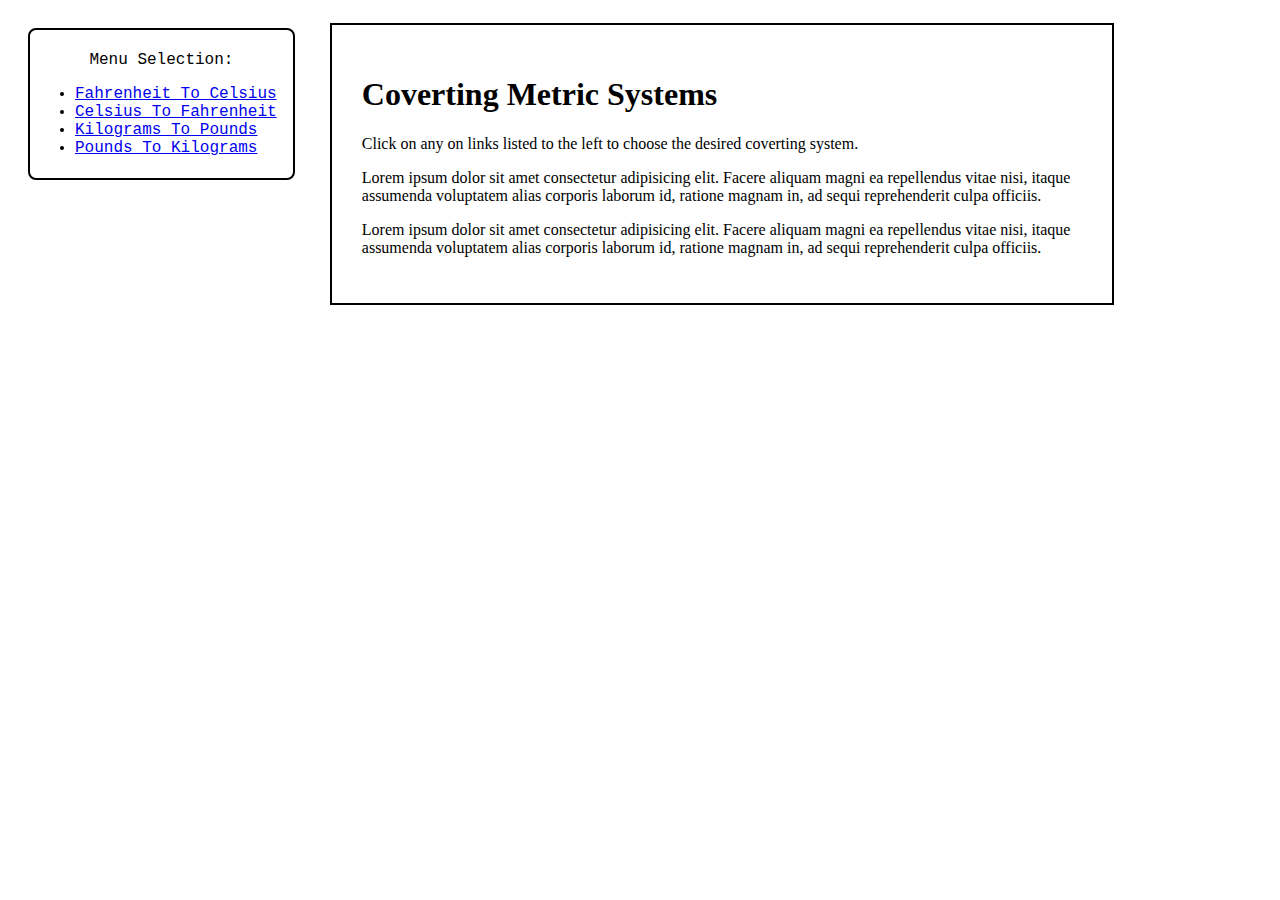
<file: index.html>
<!DOCTYPE html>
<html lang="en">
<head>
    <meta charset="UTF-8">
    <meta http-equiv="X-UA-Compatible" content="IE=edge">
    <meta name="viewport" content="width=device-width, initial-scale=1.0">
    <title>Index Page</title>
    <link rel="stylesheet" href="/style.css">
</head>

<body>
    <div id="menuBox">
        <p id="menuTitle">Menu Selection:</p>
    <ul>
        <li><a href="./FahrenheitToCelsius.html">Fahrenheit To Celsius </a></li>
        <li><a href="./CelsiusToFahrenheit.html">Celsius To Fahrenheit</a></li>
        <li><a href="./KilogramsToPouds.html"> Kilograms To Pounds</a></li>
        <li><a href="./PoundsToKilograms.html">Pounds To Kilograms</a></li>
    </ul>
    </div>
    <div id="indexTable">
        <h1 id="indexTitle">Coverting Metric Systems</h1>

        <p>Click on any on links listed to the left to choose the desired coverting system.</p>
        
        <p>Lorem ipsum dolor sit amet consectetur adipisicing elit. Facere aliquam magni ea repellendus vitae nisi, itaque assumenda voluptatem alias corporis laborum id, ratione magnam in, ad sequi reprehenderit culpa officiis.</p>
        <p>Lorem ipsum dolor sit amet consectetur adipisicing elit. Facere aliquam magni ea repellendus vitae nisi, itaque assumenda voluptatem alias corporis laborum id, ratione magnam in, ad sequi reprehenderit culpa officiis.</p>


    </div>
</body>
</html>
</file>
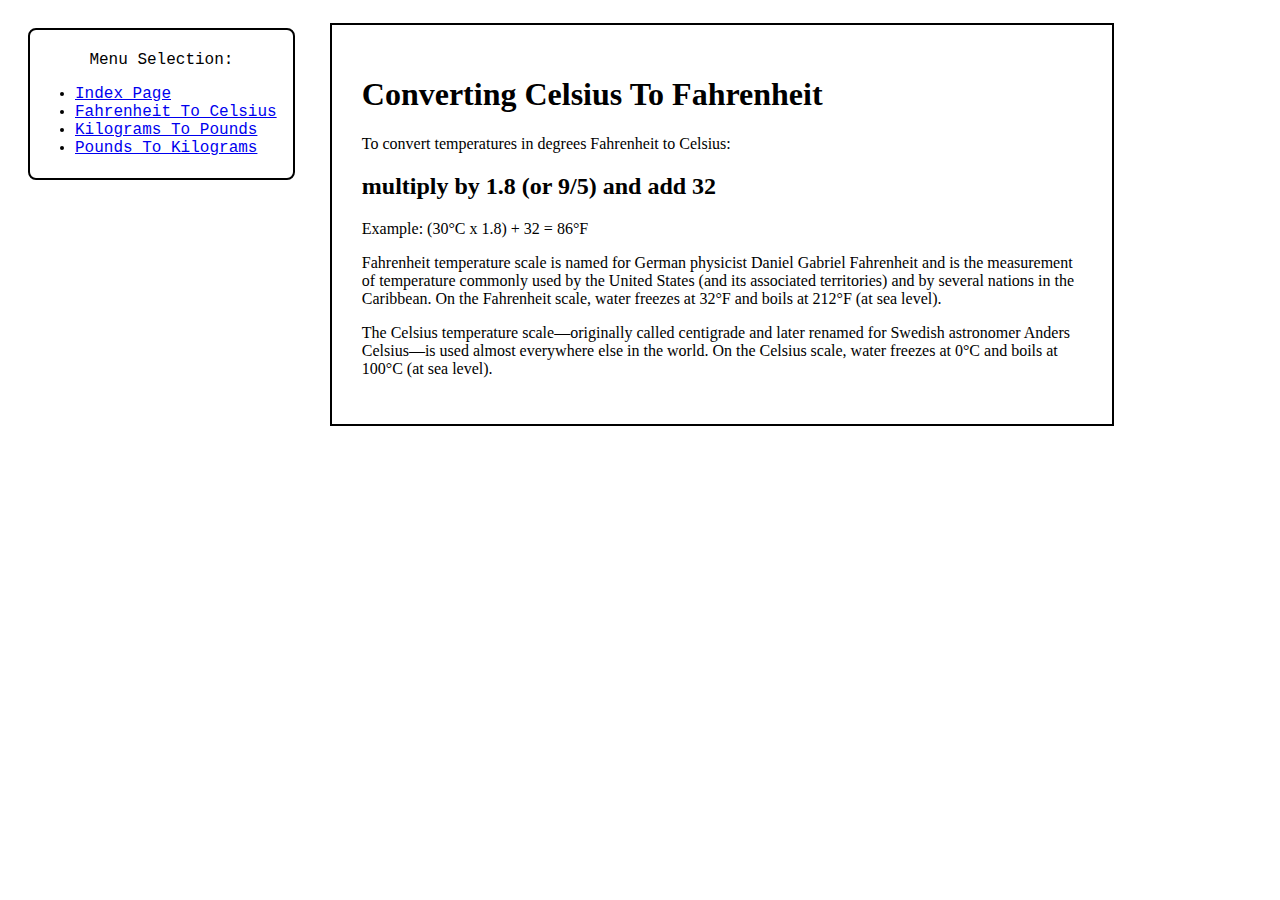
<file: CelsiusToFahrenheit.html>
<!DOCTYPE html>
<html lang="en">
<head>
    <meta charset="UTF-8">
    <meta http-equiv="X-UA-Compatible" content="IE=edge">
    <meta name="viewport" content="width=device-width, initial-scale=1.0">
    <title>Celsius To Fahrenheit</title>
    <link rel="stylesheet" href="/style.css">
</head>

<body>
    <script>
        let convertCtoF = prompt("Enter Celsius temp to convert to Fahrenheit: ");
        console.log("User input is: "+convertCtoF);

        let result; 
        result=convertCtoF* 1.8+32; 
        console.log(result);

        alert(convertCtoF+ " Celsius degrees converted to Fahrenheit is " + result + " degrees.");
    </script>

    <div id="menuBox">
        <p id="menuTitle">Menu Selection:</p>
    <ul>
        <li><a href="./index.html">Index Page</a></li>
        <li><a href="./FahrenheitToCelsius.html">Fahrenheit To Celsius</a></li>
        <li><a href="./KilogramsToPouds.html"> Kilograms To Pounds</a></li>
        <li><a href="./PoundsToKilograms.html">Pounds To Kilograms</a></li>
    </ul>
    </div>

    <div id="cToFTable">
        <h1 id="cToFTitle">Converting Celsius To Fahrenheit</h1>

        <p>To convert temperatures in degrees Fahrenheit to Celsius:</p>
        <h2>multiply by 1.8 (or 9/5) and add 32</h2> 

        <p>Example: (30°C x 1.8) + 32 = 86°F</p>

        <P>Fahrenheit temperature scale is named for German physicist Daniel Gabriel Fahrenheit and is the measurement of temperature commonly used by the United States (and its associated territories) and by several nations in the Caribbean. On the Fahrenheit scale, water freezes at 32°F and boils at 212°F (at sea level). </p>
        <p>The Celsius temperature scale—originally called centigrade and later renamed for Swedish astronomer Anders Celsius—is used almost everywhere else in the world. On the Celsius scale, water freezes at 0°C and boils at 100°C (at sea level).</p>
    </div>
</body>
</html>
</file>
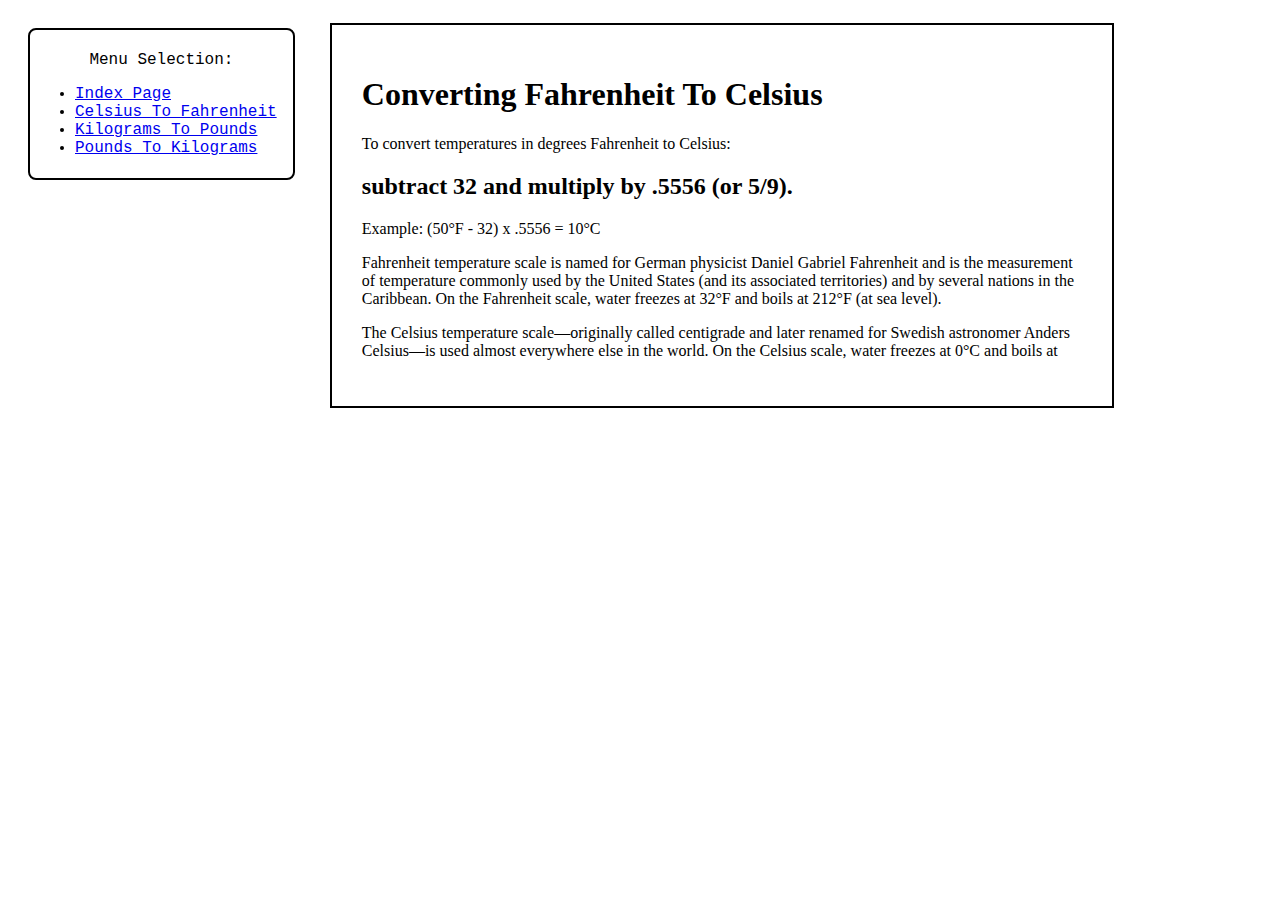
<file: FahrenheitToCelsius.html>
<!DOCTYPE html>
<html lang="en">
<head>
    <meta charset="UTF-8">
    <meta http-equiv="X-UA-Compatible" content="IE=edge">
    <meta name="viewport" content="width=device-width, initial-scale=1.0">
    <title>Fahrenheit To Celsius</title>
    <link rel="stylesheet" href="/style.css">
</head>

<body>
    <script>
        let convertFtoC = prompt("Enter Fahrenheit temp to convert to Celsius: ");
        console.log("User input is: "+convertFtoC);

        let result; 
        result=(convertFtoC - 32)*.5556; 
        console.log(result);

        alert(convertFtoC+ " Fahrenheit degrees converted to Celsius is " + result + " degrees.");
    </script>

    <div class="container">

        <div id="menuBox">
                <p id="menuTitle">Menu Selection:</p>
                <ul>
                    <li><a href="./index.html">Index Page</a></li>
                    <li><a href="./CelsiusToFahrenheit.html">Celsius To Fahrenheit</a></li>
                    <li><a href="./KilogramsToPouds.html"> Kilograms To Pounds</a></li>
                    <li><a href="./PoundsToKilograms.html">Pounds To Kilograms</a></li>
                </ul>
        </div>

        <div id="fToCTable">
                <h1 id="fToCTitle">Converting Fahrenheit To Celsius</h1>

                <p>To convert temperatures in degrees Fahrenheit to Celsius:</p>
                <h2>subtract 32 and multiply by .5556 (or 5/9).</h2> 

                <p>Example: (50°F - 32) x .5556 = 10°C</p>

                <P>Fahrenheit temperature scale is named for German physicist Daniel Gabriel Fahrenheit and is the measurement of temperature commonly used by the United States (and its associated territories) and by several nations in the Caribbean. On the Fahrenheit scale, water freezes at 32°F and boils at 212°F (at sea level). </p>
                <p>
                The Celsius temperature scale—originally called centigrade and later renamed for Swedish astronomer Anders Celsius—is used almost everywhere else in the world. On the Celsius scale, water freezes at 0°C and boils at 
        </div>
    </div>
</body>
</html>
</file>
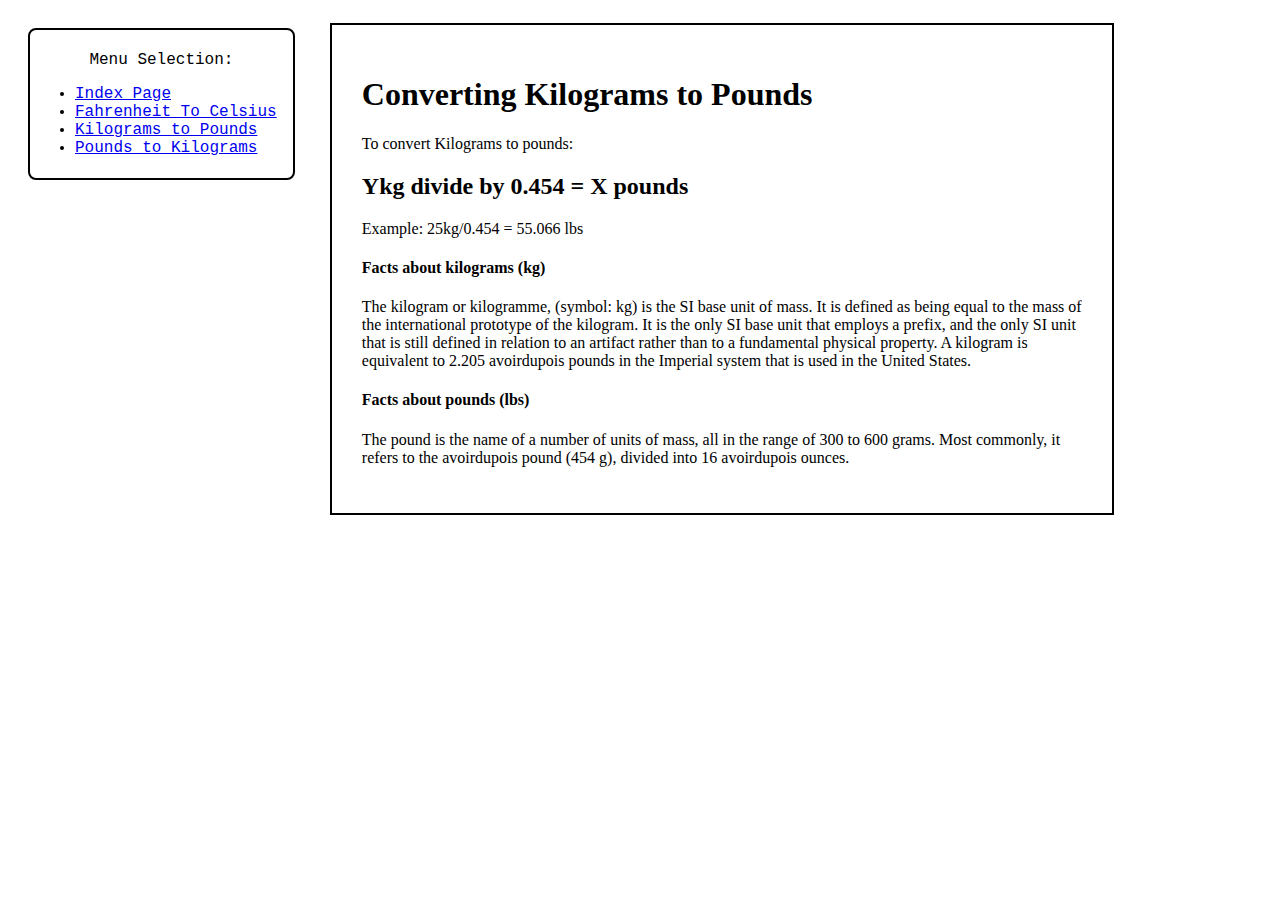
<file: KilogramsToPouds.html>
<!DOCTYPE html>
<html lang="en">
<head>
    <meta charset="UTF-8">
    <meta http-equiv="X-UA-Compatible" content="IE=edge">
    <meta name="viewport" content="width=device-width, initial-scale=1.0">
    <title>Kilograms to Pounds</title>
    <link rel="stylesheet" href="/style.css">
</head>

<body>
    <script>
        let convertKtoP = prompt("Enter Kilograms to convert to Pounds: ");
        console.log("User input is: "+convertKtoP);

        let result; 
        result=convertKtoP/0.454; 
        console.log(result);

        alert(convertKtoP+ " Kilograms converted to Pounds is " + result + " lbs.");
    </script>

    <div id="menuBox">
        <p id="menuTitle">Menu Selection:</p>
    <ul>
        <li><a href="./index.html">Index Page</a></li>
        <li><a href="./FahrenheitToCelsius.html">Fahrenheit To Celsius</a></li>
        <li><a href="./KilogramsToPouds.html"> Kilograms to Pounds</a></li>
        <li><a href="./PoundsToKilograms.html">Pounds to Kilograms</a></li>
    </ul>
    </div>

    <div id="KtoPtable">
        <h1 id="KtoPtitle">Converting Kilograms to Pounds</h1>

        <p>To convert Kilograms to pounds:</p>
        <h2> Ykg divide by 0.454 = X pounds</h2> 

        <p>Example: 25kg/0.454 = 55.066 lbs</p>


        <h4>Facts about kilograms (kg)</h4>
        <p>The kilogram or kilogramme, (symbol: kg) is the SI base unit of mass. It is defined as being equal to the mass of the international prototype of the kilogram. It is the only SI base unit that employs a prefix, and the only SI unit that is still defined in relation to an artifact rather than to a fundamental physical property. A kilogram is equivalent to 2.205 avoirdupois pounds in the Imperial system that is used in the United States. </p>
        <h4>Facts about pounds (lbs)</h4>
        <p>The pound is the name of a number of units of  mass, all in the range of 300 to 600 grams. Most commonly, it refers to the avoirdupois pound (454 g), divided into 16 avoirdupois ounces.</p>
    </div>
</body>
</html>
</file>
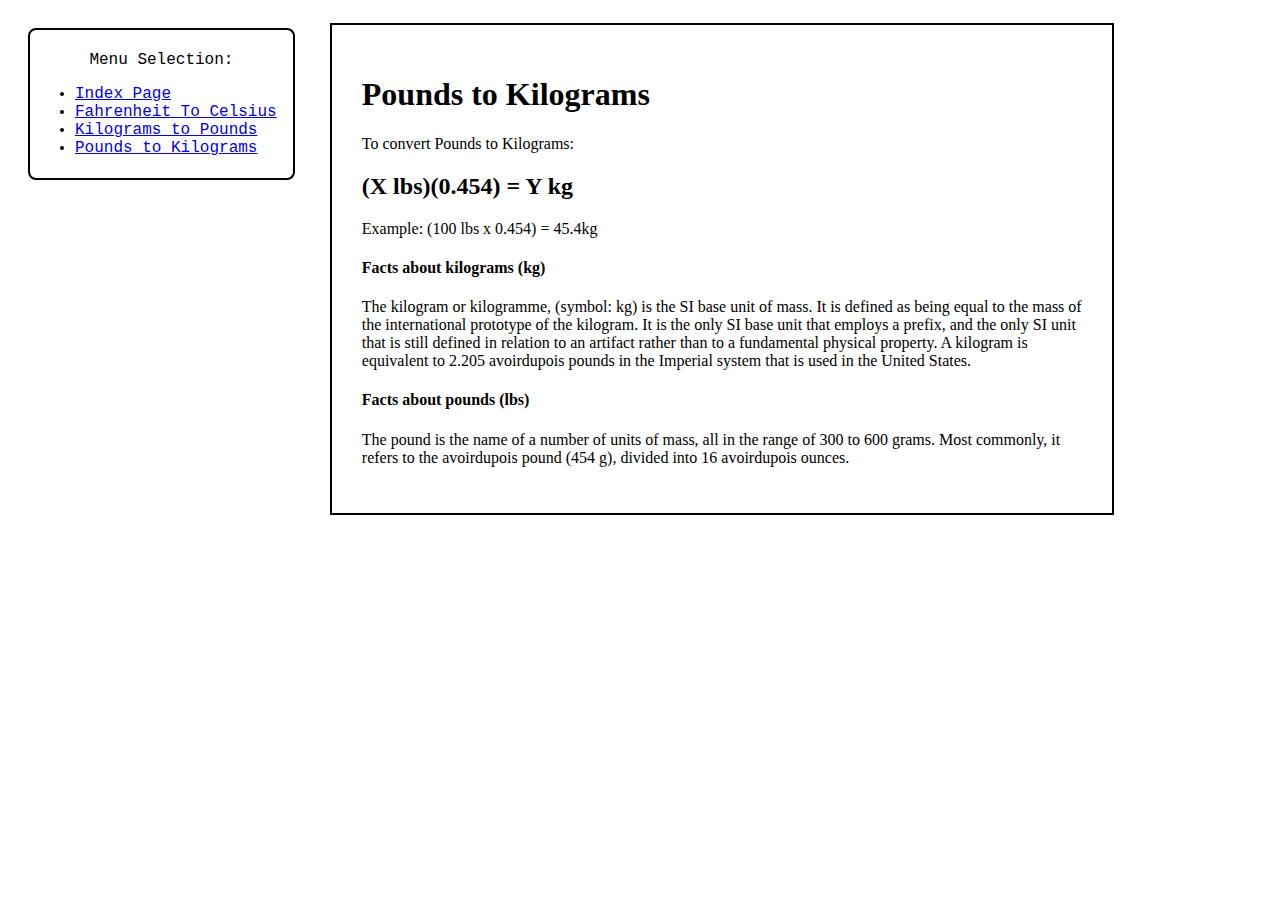
<file: PoundsToKilograms.html>
<!DOCTYPE html>
<html lang="en">
<head>
    <meta charset="UTF-8">
    <meta http-equiv="X-UA-Compatible" content="IE=edge">
    <meta name="viewport" content="width=device-width, initial-scale=1.0">
    <title>Pounds to Kilograms</title>
    <link rel="stylesheet" href="/style.css">
</head>

<body>
    <script>
        let convertPtoK = prompt("Enter Pounds to convert to Kilograms: ");
        console.log("User input is: "+convertPtoK);

        let result; 
        result=convertPtoK*0.454; 
        console.log(result);

        alert(convertPtoK+ " Pounds converted to Kilograms is " + result + " kg.");
    </script>

    <div id="menuBox">
        <p id="menuTitle">Menu Selection:</p>
    <ul>
        <li><a href="./index.html">Index Page</a></li>
        <li><a href="./FahrenheitToCelsius.html">Fahrenheit To Celsius</a></li>
        <li><a href="./KilogramsToPouds.html"> Kilograms to Pounds</a></li>
        <li><a href="./PoundsToKilograms.html">Pounds to Kilograms</a></li>
    </ul>
    </div>

    <div id="PtoKTable">
        <h1 id="PtoKTitle">Pounds to Kilograms</h1>

        <p>To convert Pounds to Kilograms:</p>
        <h2>(X lbs)(0.454) = Y kg</h2> 

        <p>Example: (100 lbs x 0.454) = 45.4kg</p>

        <h4>Facts about kilograms (kg)</h4>
        <p>The kilogram or kilogramme, (symbol: kg) is the SI base unit of mass. It is defined as being equal to the mass of the international prototype of the kilogram. It is the only SI base unit that employs a prefix, and the only SI unit that is still defined in relation to an artifact rather than to a fundamental physical property. A kilogram is equivalent to 2.205 avoirdupois pounds in the Imperial system that is used in the United States. </p>
        <h4>Facts about pounds (lbs)</h4>
        <p>The pound is the name of a number of units of  mass, all in the range of 300 to 600 grams. Most commonly, it refers to the avoirdupois pound (454 g), divided into 16 avoirdupois ounces.</p>
    </div>
</body>
</html>
</file>
<file: style.css>
html {
    height: 100%;
    width: 100%;
  } 

#menuTitle {
    text-align: center;
}
#menuBox{
    font-family: 'Courier New', Courier, monospace;
    float: left;
    width: 20%;
    border: 2px solid black;
    border-radius: 8px;
    padding: 5px;
    margin: 20px;
  }

#fToCTable, #cToFTable, #KtoPtable, #PtoKTable, #indexTable{
    margin: 15px;
    width: 57%;
    border: 2px solid black;
    padding: 30px;
    display: inline-block;
}
</file>
